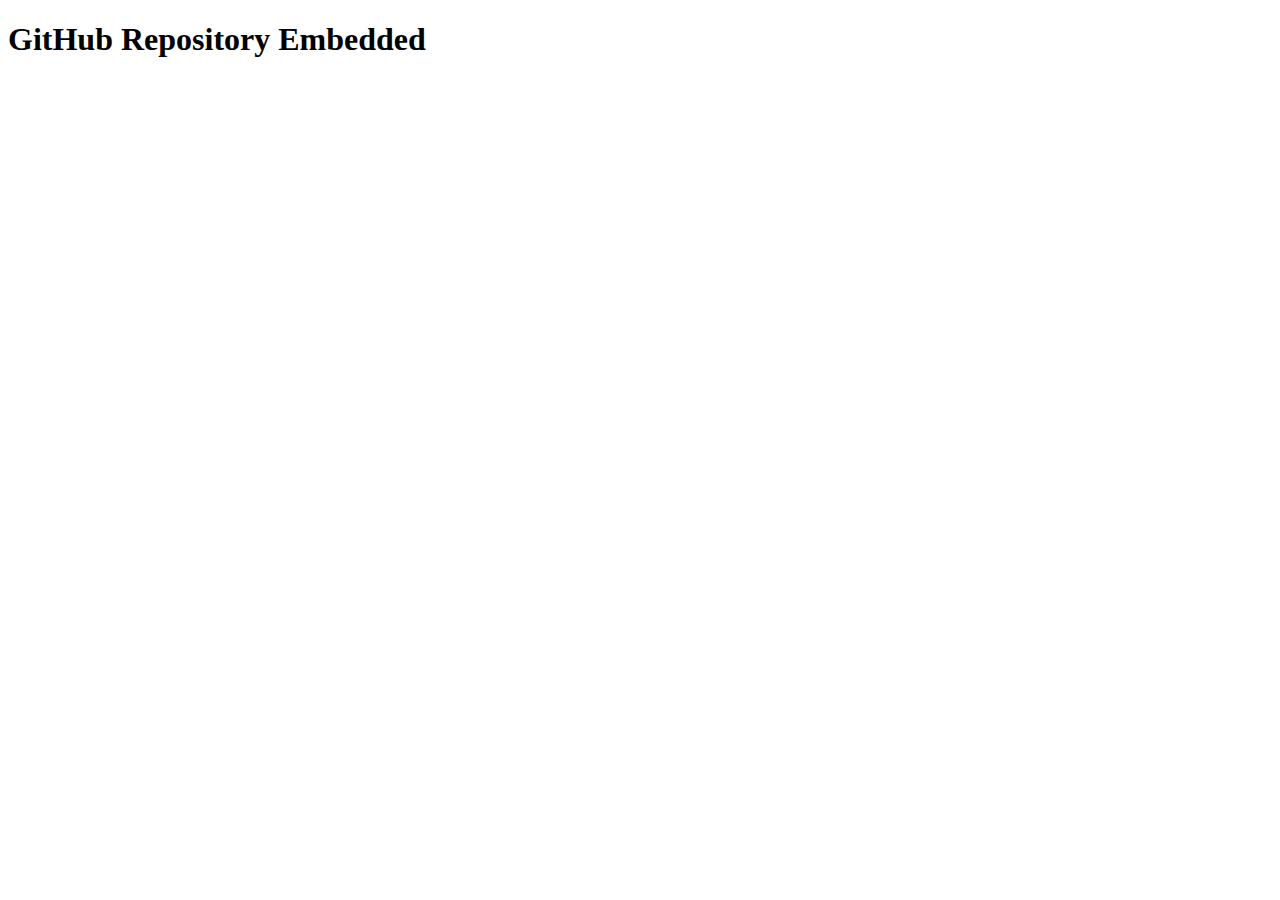
<file: subpage.html>
<!-- subpage.html -->

<!DOCTYPE html>
<html lang="en">
<head>
  <meta charset="UTF-8">
  <meta name="viewport" content="width=device-width, initial-scale=1.0">
  <title>GitHub Repository Embed</title>
</head>
<body>

<h1>GitHub Repository Embedded</h1>

<!-- Use an iframe to embed the GitHub repository page -->
<iframe src="https://github.com/nozaripo/Machine_Learning_Projects/blob/main/AI%20for%20Anomaly%20Detection/Anomaly_Detection_in_Network_Data_using_GPU_Accelerated_XGBoost.ipynb" width="800" height="600" frameborder="0"></iframe>

</body>
</html>
</file>
